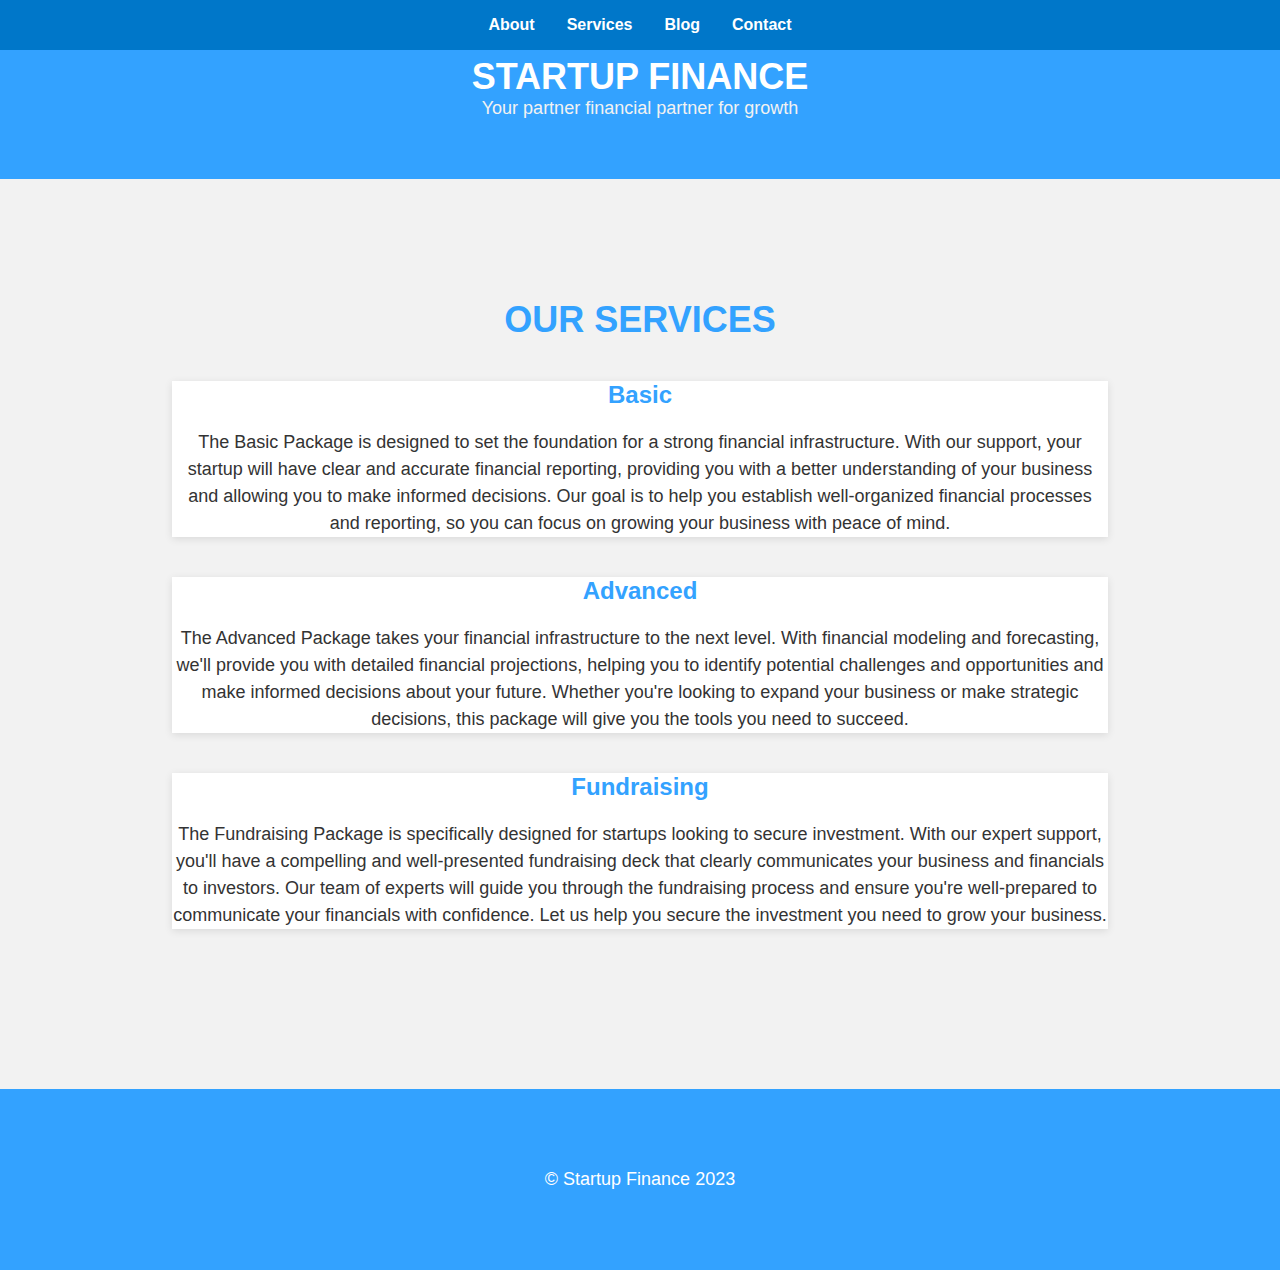
<file: index.html>
<!DOCTYPE html>
<html>
<head>
  <meta charset="UTF-8">
  <title>Startup Finance</title>
  <link rel="stylesheet" type="text/css" href="style.css">
</head>
<body>
  <header class="header">
  <nav>
    <ul>
      <li><a href="about.html">About</a></li>
      <li><a href="services.html">Services</a></li>
      <li><a href="blog.html">Blog</a></li>
      <li><a href="contact.html">Contact</a></li>
    </ul>
  </nav>   
<div class="container">
    <h1>Startup Finance</h1>
    <p>Your partner financial partner for growth</p>
</div>
  </header>

  <section class="services">
    <div class="container">
      <h2>Our Services</h2>
      <div class="service-box">
        <h3>Basic</h3>
        <p>The Basic Package is designed to set the foundation for a strong financial infrastructure. With our support, your startup will have clear and accurate financial reporting, providing you with a better understanding of your business and allowing you to make informed decisions. Our goal is to help you establish well-organized financial processes and reporting, so you can focus on growing your business with peace of mind.</p>
      </div>
      <div class="service-box">
        <h3>Advanced</h3>
        <p>
          The Advanced Package takes your financial infrastructure to the next level. With financial modeling and forecasting, we'll provide you with detailed financial projections, helping you to identify potential challenges and opportunities and make informed decisions about your future. Whether you're looking to expand your business or make strategic decisions, this package will give you the tools you need to succeed.
        </p>
      </div>
      <div class="service-box">
        <h3>Fundraising</h3>
        <p>
          The Fundraising Package is specifically designed for startups looking to secure investment. With our expert support, you'll have a compelling and well-presented fundraising deck that clearly communicates your business and financials to investors. Our team of experts will guide you through the fundraising process and ensure you're well-prepared to communicate your financials with confidence. Let us help you secure the investment you need to grow your business.
        </p>
      </div>
    </div>
  </section>
  <footer class="footer">
    <div class="container">
      <p>&copy; Startup Finance 2023</p>
    </div>
  </footer>
</body>
</html>
</file>
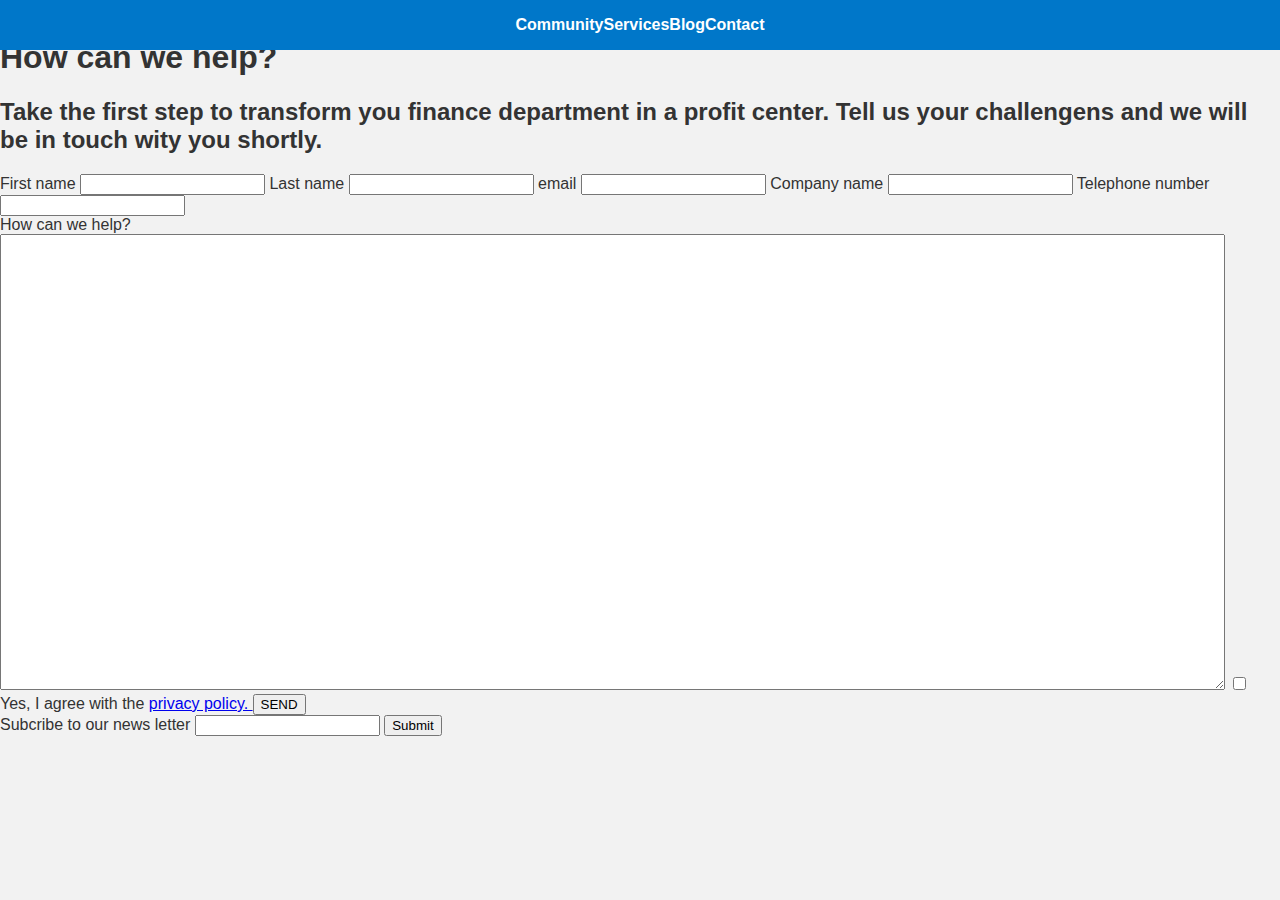
<file: contact.html>
<!DOCTYPE html>
<html lang="en">    
<head>
        
        <title>Finance for startups</title>
        <link rel="stylesheet" href="style.css">
</head>
   
<header>
    <a class = "homepage" href="index.html"> Finance for Startups </a>
       <nav> 
           <a href="community.html">  <ul class= "nav">Community</ul> </a>
           <a href="services.html"><ul class= "nav">Services</ul> </a>
           <a href="blog.html"> <ul class= "nav">Blog</ul> </a>
           <a href ="contact.html"> <ul class= "nav">Contact</ul> </a>
       </nav>
   </header>
<body>
<h1> How can we help?</h1>
<h2> Take the first step to transform you finance department in a profit center. Tell us your challengens and we will be in touch wity you shortly.</h2>

<form> 
    <label> First name <input type="text"> </label>
    <label> Last name <input type="text"> </label>
    <label> email <input type="email"> </label>
    <label> Company name <input type="text"> </label>
    <label> Telephone number <input type="tel"> </label>

    <div> How can we help? </div> <textarea name="" id="" cols="150" rows="30"></textarea>

    <input type="checkbox" name="GDPR" required>
    <label for="GDPR" >
        Yes, I agree with the <a href="https://www.autoriteitpersoonsgegevens.nl/nl/over-privacy/waarom-is-privacy-belangrijk"> privacy policy.  </a> 
    </label>
<button type="submit">SEND</button>
</form>

</body>

<footer>

    Subcribe to our news letter <input type="email">  <button type="submit"> Submit </button>

</footer>

</html>
</file>
<file: style.css>
/* General Styles */

body {
  font-family: "Helvetica Neue", sans-serif;
  background-color: #F2F2F2;
  color: #333;
  margin: 0;
  padding: 0;
}

.container {
  max-width: 1170px;
  margin: 0 auto;
  padding: 40px 20px;
}

/* Nav Styles */
nav {
  display: flex;
  justify-content: center;
  position: fixed;
  top: 0;
  width: 100%;
  background-color: #0077c9;
  padding: 1em 0;
  z-index: 1;
}

nav ul {
  display: flex;
  list-style: none;
  margin: 0;
  padding: 0;
}

nav li {
  margin: 0 1em;
}

nav a {
  color: #fff;
  text-decoration: none;
  font-size: 16px;
  font-weight: 600;
}

nav a:hover {
  color: #c9c9c9;
}

/* Header Styles */
.header {
  background-color: #33A2FF;
  text-align: center;
  padding: 1em 0;
  display: flex;
  align-items: center;
  height: fit-content;
  padding-bottom: 20px;
}

.header h1 {
  font-size: 36px;
  font-weight: 700;
  color: #FFF;
  text-transform: uppercase;
  margin: 0;
}

.header p {
  font-size: 18px;
  color: #F2F2F2;
  margin: 0;
}

/* Services Styles */

.services {
  padding: 80px 0;
}

.services h2 {
  font-size: 36px;
  font-weight: 700;
  color: #33A2FF;
  text-align: center;
  margin: 0 0 40px 0;
  text-transform: uppercase;
}

.service-box {
  width: 80%;
  margin: 40px auto;
  text-align: center;
  background-color: #FFF;
  box-shadow: 0px 2px 8px 0px rgba(0,0,0,0.1);
}

.service-box h3 {
  font-size: 24px;
  font-weight: 700;
  color: #33A2FF;
  margin: 0 0 20px 0;
}

.service-box p {
  font-size: 18px;
  color: #333;
  margin: 0;
  line-height: 1.5;
}

/* Footer Styles */

.footer {
  background-color: #33A2FF;
  text-align: center;
  color: #FFF;
  padding: 40px 0;
}

.footer p {
  margin: 0;
  font-size: 18px;
}
</file>
